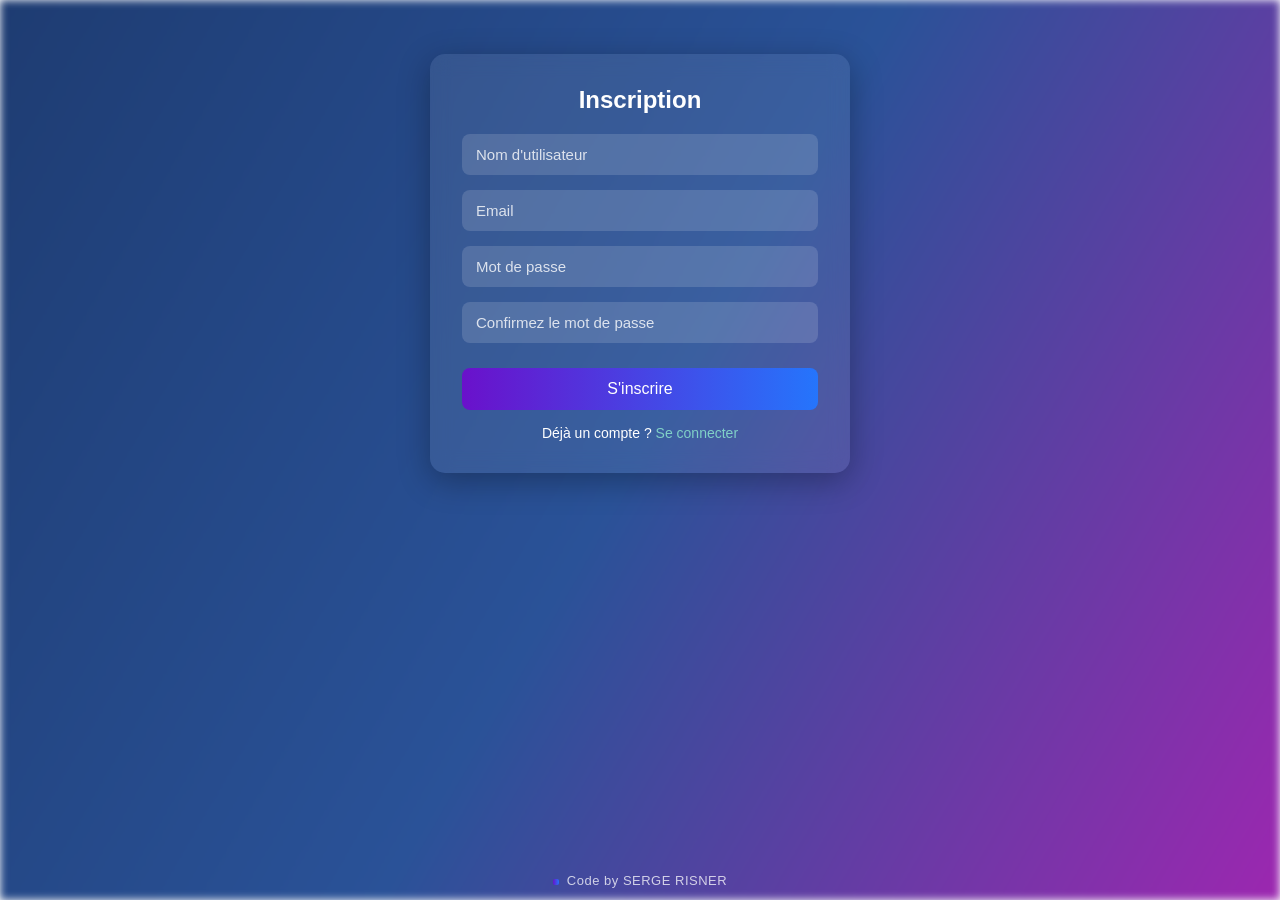
<file: index.html>
<!DOCTYPE html>
<html lang="fr">
<head>
    <meta charset="UTF-8">
    <meta name="viewport" content="width=device-width, initial-scale=1.0">
    <title>Page d'inscription</title>
    <link rel="stylesheet" href="style.css">
</head>
<body>
    <div class="background"></div>

    <div class="login-container">
        <h2>Inscription</h2>
        <form>
            <div class="input-box">
                <input type="text" placeholder="Nom d'utilisateur" required>
            </div>
            <div class="input-box">
                <input type="email" placeholder="Email" required>
            </div>
            <div class="input-box">
                <input type="password" placeholder="Mot de passe" required>
            </div>
            <div class="input-box">
                <input type="password" placeholder="Confirmez le mot de passe" required>
            </div>
            <button type="submit" class="btn">S'inscrire</button>
            <p>Déjà un compte ? <a href="Login.html">Se connecter</a></p>
        </form>
    </div>

    <footer class="site-footer">Code by SERGE RISNER</footer>

</body>
</html>
</file>
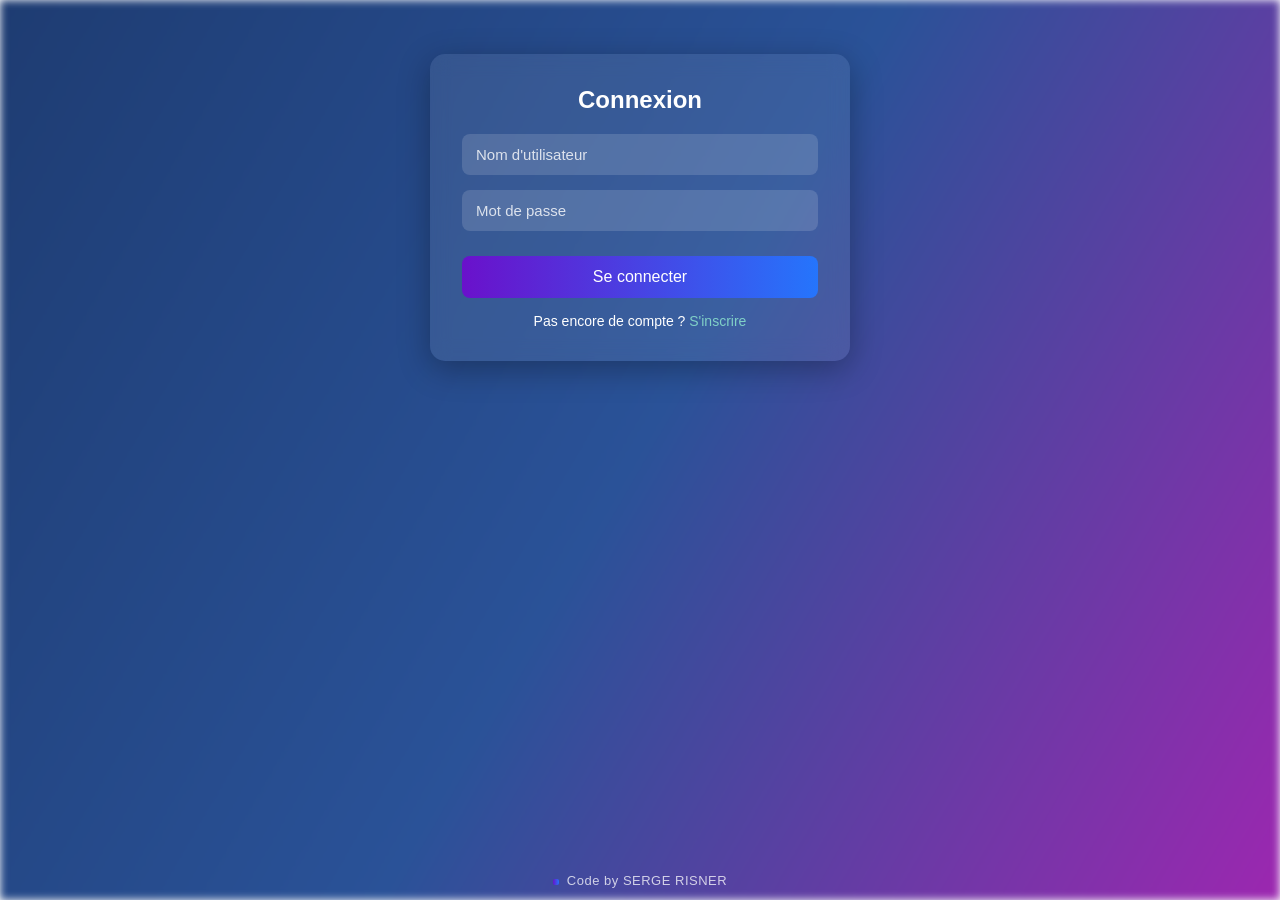
<file: Login.html>
<!DOCTYPE html>
<html lang="fr">
<head>
    <meta charset="UTF-8">
    <meta name="viewport" content="width=device-width, initial-scale=1.0">
    <title>Se connecter</title>
    <link rel="stylesheet" href="style.css">
</head>
<body>
<div class="background"></div>
<div class="login-container">
        <h2>Connexion</h2>
        <form>
            <div class="input-box">
                <input type="text" placeholder="Nom d'utilisateur" required>
            </div>
            <div class="input-box">
                <input type="password" placeholder="Mot de passe" required>
            </div>
            <button type="submit" class="btn">Se connecter</button>
            <p>Pas encore de compte ? <a href="index.html">S'inscrire</a></p>
    </form>
    </div>


    <footer class="site-footer">Code by SERGE RISNER</footer>


</body>


</html>
</file>
<file: style.css>
/* Réinitialisation de base */
* {
    margin: 0;
    padding: 0;
    box-sizing: border-box;
    font-family: 'Poppins', sans-serif;
}

/* Fond dégradé avec effet de flou */
body, html {
    height: 100%;
    /* allow scrolling on small devices so users can reach inputs and footer */
    overflow: auto;
}

.background {
    position: fixed;
    width: 100%;
    height: 100%;
    background: linear-gradient(120deg, #1e3c72, #2a5298, #9c27b0);
    background-size: cover;
    filter: blur(4px);
}

/* Conteneur du formulaire */
.login-container {
    position: relative; /* switch to document flow to allow natural scrolling */
    margin: 6vh auto; /* vertical spacing that adapts to viewport */
    width: min(92%, 420px); /* responsive width up to a maximum */
    max-width: 420px;
    padding: 32px;
    border-radius: 15px;
    background: rgba(255, 255, 255, 0.08);
    box-shadow: 0 8px 32px rgba(0, 0, 0, 0.3);
    backdrop-filter: blur(10px);
    color: white;
    text-align: center;
}

/* Titre */
.login-container h2 {
    margin-bottom: 20px;
    font-weight: 600;
}

/* Champs de saisie */
.input-box {
    margin: 15px 0;
}

.input-box input {
    width: 100%;
    padding: 12px 14px;
    border: none;
    outline: none;
    border-radius: 8px;
    background: rgba(255, 255, 255, 0.14);
    color: white;
    font-size: 15px;
}

.input-box input::placeholder {
    color: rgba(255, 255, 255, 0.8);
}

/* Bouton */
.btn {
    width: 100%;
    padding: 12px;
    margin-top: 10px;
    border: none;
    border-radius: 8px;
    background: linear-gradient(90deg, #6a11cb, #2575fc);
    color: white;
    font-size: 16px;
    cursor: pointer;
    transition: 0.18s ease;
}

.btn:hover {
    opacity: 0.8;
}

/* Lien bas de page */
.login-container p {
    margin-top: 15px;
    font-size: 14px;
}

.login-container a {
    color: #80d0c7;
    text-decoration: none;
}

/* Footer */
.site-footer {
    position: fixed;
    left: 0;
    right: 0;
    bottom: 12px;
    text-align: center;
    color: rgba(255,255,255,0.75);
    font-size: 13px;
    letter-spacing: 0.5px;
    pointer-events: none; /* allow clicks through to inputs if overlapping */
}

.site-footer::before {
    content: "";
    display: inline-block;
    width: 6px;
    height: 6px;
    margin-right: 8px;
    background: linear-gradient(90deg, #6a11cb, #2575fc);
    border-radius: 2px;
    vertical-align: middle;
}

/* Responsive breakpoints */
@media (max-width: 768px) {
    .login-container {
        padding: 26px;
        margin: 5vh auto;
    }

    .btn {
        padding: 11px;
        font-size: 15px;
    }

    .site-footer {
        bottom: 10px;
        font-size: 12px;
    }
}

@media (max-width: 480px) {
    /* Mobile optimizations */
    .background { filter: blur(3px); }

    .login-container {
        width: 94%;
        padding: 20px;
        border-radius: 12px;
    }

    .login-container h2 { font-size: 20px; }

    .input-box input { font-size: 14px; padding: 10px 12px; }

    .btn { padding: 10px; font-size: 15px; }

    .site-footer {
        bottom: 8px;
        font-size: 11px;
        pointer-events: none;
    }
}
</file>
